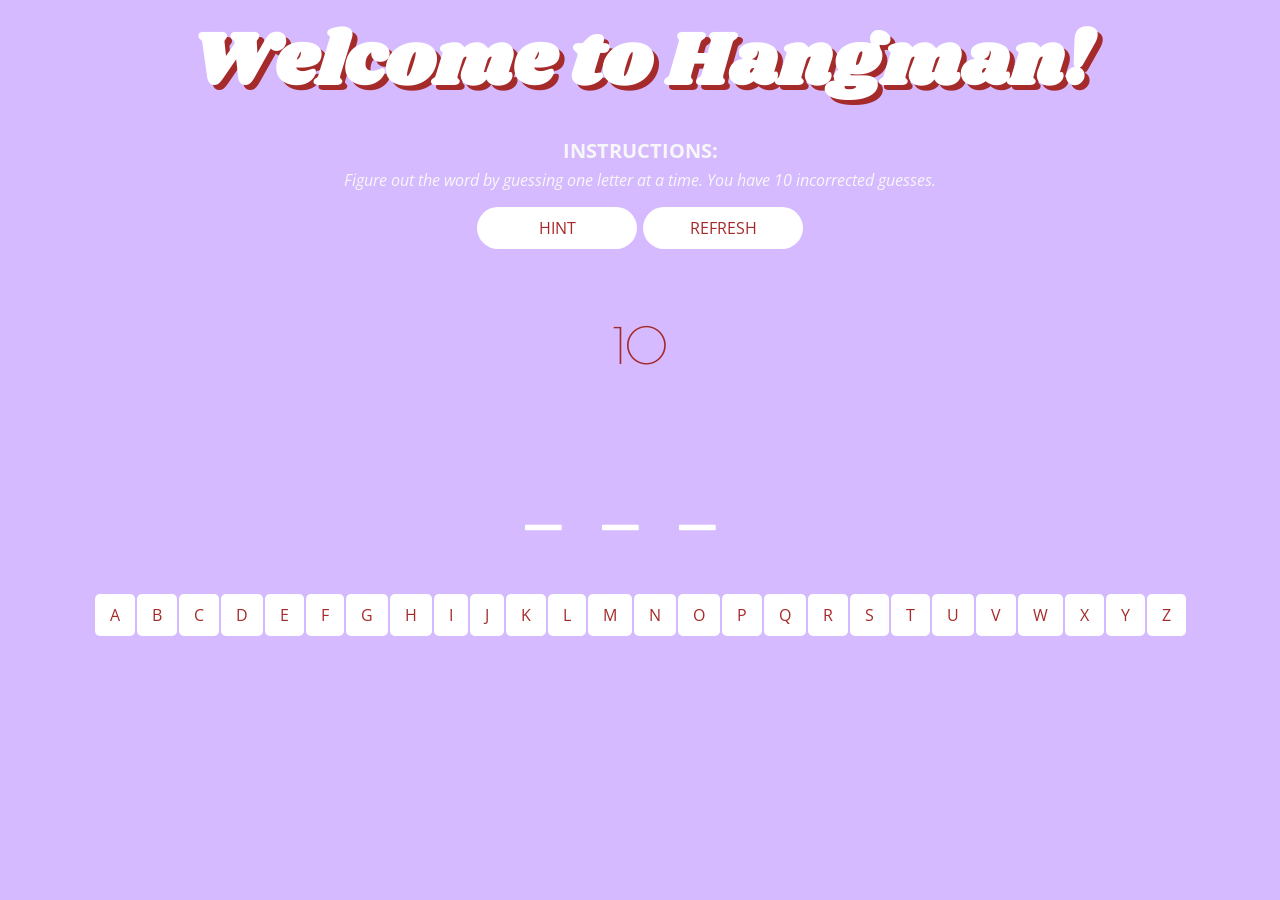
<file: index.html>
<!DOCTYPE html>
<html>
<head>
  <link rel="stylesheet" type="text/css" href="style.css">
  <link href="https://fonts.googleapis.com/css?family=Open+Sans|Shrikhand" rel="stylesheet">
  <link href="https://fonts.googleapis.com/css?family=Poiret+One" rel="stylesheet">
  <link href="https://fonts.googleapis.com/css?family=Miriam+Libre" rel="stylesheet">
  <title>Hangman</title>
</head>
<body>
  <header>
    <h1>Welcome to Hangman!</h1>
    <h3>Instructions:</h3>
    <p class = "instructions">Figure out the word by guessing one letter at a time. You have 10 incorrected guesses.</p>
  </header>
  <main>
    <button class = "hintButton">HINT</button>
    <button class = "resetButton">REFRESH</button>
    <p class = "hint">&emsp;</p>
    <div class = "movesLeft"></div>
    <div class = "spaces"></div>
    <div class = "letterList">
    </div>
  </main>
<script
  src="https://code.jquery.com/jquery-3.2.1.min.js"
  integrity="sha256-hwg4gsxgFZhOsEEamdOYGBf13FyQuiTwlAQgxVSNgt4="
  crossorigin="anonymous"></script>
<script src="script.js" type="text/javascript"></script>
</body>
</html>
</file>
<file: style.css>
body {
  background-color: #d6baff;
  color: #f7f7f7;
  text-align: center;
  font-family: 'Open Sans', sans-serif;
}

h1 {
  color: white;
  font-family: 'Shrikhand', cursive;
  font-size: 75px;
  margin-bottom: 0px;
  margin-top: 0px;
  text-shadow: 5px 5px brown;
}

h3 {
  font-size: 20px;
  margin-bottom: 0px;
  text-transform: uppercase;
}

p {
  margin-top: 5px;
}

div {
  font-family: 'Poiret One', cursive;
  font-size: 50px;
  margin-top: 25px;
  color: white;
}

button:hover {
  background-color: #d1eeff;
}

button:focus {
  outline:0;
}


.instructions {
  font-style: italic;
}

.hint {
  color: gray;
  margin-top: 20px;
}

.letterButton {
  background-color: white;
  border-style: none;
  color: brown;
  display: inline-block;
  font-family: 'Open Sans', sans-serif;
  font-size: 16px;
  margin: 0 1px;
  padding: 10px 15px;
  text-align: center;
  border-radius: 5px;
}

.startButton {
  background-color: white;
  border-style: none;
  color: brown;
  display: inline-block;
  font-family: 'Open Sans', sans-serif;
  font-size: 16px;
  margin: 0 1px;
  padding: 10px 15px;
  text-align: center;
  border-radius: 25px;
  width: 10em;
}

.hintButton {
  background-color: white;
  border-style: none;
  color: brown;
  display: inline-block;
  font-family: 'Open Sans', sans-serif;
  font-size: 16px;
  margin: 0 1px;
  padding: 10px 15px;
  text-align: center;
  border-radius: 25px;
  width: 10em;
}

.resetButton {
  background-color: white;
  border-style: none;
  color: brown;
  display: inline-block;
  font-family: 'Open Sans', sans-serif;
  font-size: 16px;
  margin: 0 1px;
  padding: 10px 15px;
  text-align: center;
  border-radius: 25px;
  width: 10em;
}

.spaces {
  font-family: 'Miriam Libre', sans-serif;
  font-size: 75px;
  letter-spacing: 40px;
  margin-top: 75px;
}

.movesLeft {
    color: brown;
}

#clicked {
  background-color: #f0e5ff;
  color: gray;
}
</file>
